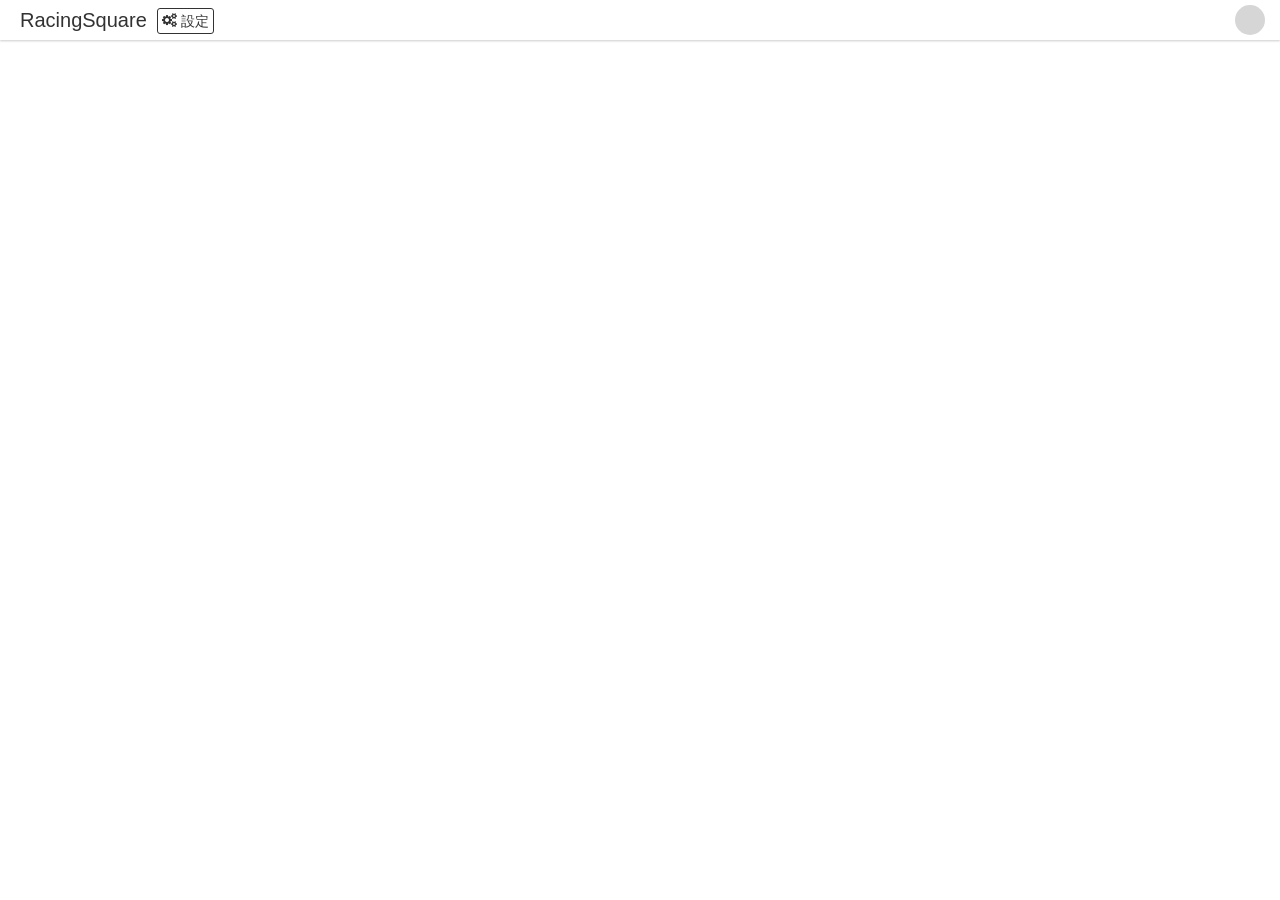
<file: index.html>
<!DOCTYPE html><!--[if lt IE 7] <html lang="en" class="no-js ie6 oldie">--><!--[if IE 7] <html lang="en" class="no-js ie7 oldie">--><!--[if IE 8] <html lang="en" class="no-js ie8 oldie">--><!--[if gt IE 8]><!--><html class="no-js" lang="zh_tw" ng-app="myApp"><!--<![endif]--><head><meta charset="utf-8" /><meta content="IE=edge,chrome=1" http-equiv="X-UA-Compatible" /><title>RacingSquare</title><meta content="" name="description" /><meta content="" name="author" /><meta content="width=device-width,initial-scale=1.0" name="viewport" /><link href="stylesheets/style.css" rel="stylesheet" /><link href="icomoon/style.css" rel="stylesheet" /><link href="/favicon.ico" rel="shortcut icon" /><script src="javascripts/modernizr-2.0.6.min.js"></script><!--IE Fix for HTML5 Tags--><!--[if lt IE 9]><script src="http://html5shiv.googlecode.com/svn/trunk/html5.js"></script><![endif]--></head><body><div id="header" ng-controller="HeaderCtrl"><div class="container"><a class="title" href="#/">RacingSquare</a><nav><ul><li><a class="btn" href="#/config"><span><i class="icon-cogs2"></i></span><span>設定</span></a></li><li></li></ul></nav><div id="avatar"></div></div></div><ui-view></ui-view><script src="javascripts/jquery-1.10.2.min.js"></script><script src="https://apis.google.com/js/plusone.js"></script><script src="https://cdn.firebase.com/js/client/1.0.2/firebase.js"></script><script src="https://cdn.firebase.com/js/simple-login/1.2.1/firebase-simple-login.js"></script><script src="javascripts/vendor/angular.js"></script><script src="javascripts/vendor/angular-ui-router.js"></script><script src="javascripts/vendor/angular-animate.js"></script><script src="javascripts/vendor/angular-cookies.js"></script><script src="javascripts/vendor/angular-resource.js"></script><script src="javascripts/vendor/angular-route.js"></script><script src="javascripts/vendor/angular-sanitize.js"></script><script src="javascripts/vendor/angular-scenario.js"></script><script src="javascripts/vendor/angular-touch.js"></script><script src="javascripts/vendor/angulartics.min.js"></script><script src="javascripts/vendor/angulartics-google-analytics.min.js"></script><script src="http://www.youtube.com/player_api"></script><script src="javascripts/vendor/ng-infinite-scroll.min.js"></script><script src="javascripts/angular/app.js"></script><script src="javascripts/angular/main.js"></script><script src="javascripts/angular/header.js"></script><script src="javascripts/angular/auth.js"></script><script src="javascripts/angular/factory.js"></script><script src="javascripts/angular/directive.js"></script><script src="javascripts/angular/config.js"></script><div id="fb-root"></div><script type="text/javascript">(function() {
  var po = document.createElement('script'); po.type = 'text/javascript'; po.async = true;
  po.src = 'https://apis.google.com/js/plusone.js?onload=onLoadCallback';
  var s = document.getElementsByTagName('script')[0]; s.parentNode.insertBefore(po, s);

  var tag = document.createElement('script');
  tag.src = "https://www.youtube.com/player_api";
  var firstScriptTag = document.getElementsByTagName('script')[0];
  firstScriptTag.parentNode.insertBefore(tag, firstScriptTag);
})();</script><script type="text/javascript">(function(i,s,o,g,r,a,m){i['GoogleAnalyticsObject']=r;i[r]=i[r]||function(){
(i[r].q=i[r].q||[]).push(arguments)},i[r].l=1*new Date();a=s.createElement(o),
m=s.getElementsByTagName(o)[0];a.async=1;a.src=g;m.parentNode.insertBefore(a,m)
})(window,document,'script','//www.google-analytics.com/analytics.js','ga');
ga('create', 'UA-38796799-1', 'racing-square.com');</script></body></html>
</file>
<file: icomoon/style.css>
@font-face {
	font-family: 'icomoon';
	src:url('fonts/icomoon.eot');
	src:url('fonts/icomoon.eot?#iefix') format('embedded-opentype'),
		url('fonts/icomoon.woff') format('woff'),
		url('fonts/icomoon.ttf') format('truetype'),
		url('fonts/icomoon.svg#icomoon') format('svg');
	font-weight: normal;
	font-style: normal;
}

[class^="icon-"], [class*=" icon-"] {
	font-family: 'icomoon';
	speak: none;
	font-style: normal;
	font-weight: normal;
	font-variant: normal;
	text-transform: none;
	line-height: 1;

	/* Better Font Rendering =========== */
	-webkit-font-smoothing: antialiased;
	-moz-osx-font-smoothing: grayscale;
}

.icon-home:before {
	content: "\e600";
}
.icon-home2:before {
	content: "\e601";
}
.icon-home3:before {
	content: "\e602";
}
.icon-office:before {
	content: "\e603";
}
.icon-newspaper:before {
	content: "\e604";
}
.icon-pencil:before {
	content: "\e605";
}
.icon-pencil2:before {
	content: "\e606";
}
.icon-quill:before {
	content: "\e607";
}
.icon-pen:before {
	content: "\e608";
}
.icon-blog:before {
	content: "\e609";
}
.icon-droplet:before {
	content: "\e60a";
}
.icon-paint-format:before {
	content: "\e60b";
}
.icon-image:before {
	content: "\e60c";
}
.icon-image2:before {
	content: "\e60d";
}
.icon-images:before {
	content: "\e60e";
}
.icon-camera:before {
	content: "\e60f";
}
.icon-music:before {
	content: "\e610";
}
.icon-headphones:before {
	content: "\e611";
}
.icon-play:before {
	content: "\e612";
}
.icon-film:before {
	content: "\e613";
}
.icon-camera2:before {
	content: "\e614";
}
.icon-dice:before {
	content: "\e615";
}
.icon-pacman:before {
	content: "\e616";
}
.icon-spades:before {
	content: "\e617";
}
.icon-clubs:before {
	content: "\e618";
}
.icon-diamonds:before {
	content: "\e619";
}
.icon-pawn:before {
	content: "\e61a";
}
.icon-bullhorn:before {
	content: "\e61b";
}
.icon-connection:before {
	content: "\e61c";
}
.icon-podcast:before {
	content: "\e61d";
}
.icon-feed:before {
	content: "\e61e";
}
.icon-book:before {
	content: "\e61f";
}
.icon-books:before {
	content: "\e620";
}
.icon-library:before {
	content: "\e621";
}
.icon-file:before {
	content: "\e622";
}
.icon-profile:before {
	content: "\e623";
}
.icon-file2:before {
	content: "\e624";
}
.icon-file3:before {
	content: "\e625";
}
.icon-file4:before {
	content: "\e626";
}
.icon-copy:before {
	content: "\e627";
}
.icon-copy2:before {
	content: "\e628";
}
.icon-copy3:before {
	content: "\e629";
}
.icon-paste:before {
	content: "\e62a";
}
.icon-paste2:before {
	content: "\e62b";
}
.icon-paste3:before {
	content: "\e62c";
}
.icon-stack:before {
	content: "\e62d";
}
.icon-folder:before {
	content: "\e62e";
}
.icon-folder-open:before {
	content: "\e62f";
}
.icon-tag:before {
	content: "\e630";
}
.icon-tags:before {
	content: "\e631";
}
.icon-barcode:before {
	content: "\e632";
}
.icon-qrcode:before {
	content: "\e633";
}
.icon-ticket:before {
	content: "\e634";
}
.icon-cart:before {
	content: "\e635";
}
.icon-cart2:before {
	content: "\e636";
}
.icon-cart3:before {
	content: "\e637";
}
.icon-coin:before {
	content: "\e638";
}
.icon-credit:before {
	content: "\e639";
}
.icon-calculate:before {
	content: "\e63a";
}
.icon-support:before {
	content: "\e63b";
}
.icon-phone:before {
	content: "\e63c";
}
.icon-phone-hang-up:before {
	content: "\e63d";
}
.icon-address-book:before {
	content: "\e63e";
}
.icon-notebook:before {
	content: "\e63f";
}
.icon-envelope:before {
	content: "\e640";
}
.icon-pushpin:before {
	content: "\e641";
}
.icon-location:before {
	content: "\e642";
}
.icon-location2:before {
	content: "\e643";
}
.icon-compass:before {
	content: "\e644";
}
.icon-map:before {
	content: "\e645";
}
.icon-map2:before {
	content: "\e646";
}
.icon-history:before {
	content: "\e647";
}
.icon-clock:before {
	content: "\e648";
}
.icon-clock2:before {
	content: "\e649";
}
.icon-alarm:before {
	content: "\e64a";
}
.icon-alarm2:before {
	content: "\e64b";
}
.icon-bell:before {
	content: "\e64c";
}
.icon-stopwatch:before {
	content: "\e64d";
}
.icon-calendar:before {
	content: "\e64e";
}
.icon-calendar2:before {
	content: "\e64f";
}
.icon-print:before {
	content: "\e650";
}
.icon-keyboard:before {
	content: "\e651";
}
.icon-screen:before {
	content: "\e652";
}
.icon-laptop:before {
	content: "\e653";
}
.icon-mobile:before {
	content: "\e654";
}
.icon-mobile2:before {
	content: "\e655";
}
.icon-tablet:before {
	content: "\e656";
}
.icon-tv:before {
	content: "\e657";
}
.icon-cabinet:before {
	content: "\e658";
}
.icon-drawer:before {
	content: "\e659";
}
.icon-drawer2:before {
	content: "\e65a";
}
.icon-drawer3:before {
	content: "\e65b";
}
.icon-box-add:before {
	content: "\e65c";
}
.icon-box-remove:before {
	content: "\e65d";
}
.icon-download:before {
	content: "\e65e";
}
.icon-upload:before {
	content: "\e65f";
}
.icon-disk:before {
	content: "\e660";
}
.icon-storage:before {
	content: "\e661";
}
.icon-undo:before {
	content: "\e662";
}
.icon-redo:before {
	content: "\e663";
}
.icon-flip:before {
	content: "\e664";
}
.icon-flip2:before {
	content: "\e665";
}
.icon-undo2:before {
	content: "\e666";
}
.icon-redo2:before {
	content: "\e667";
}
.icon-forward:before {
	content: "\e668";
}
.icon-reply:before {
	content: "\e669";
}
.icon-bubble:before {
	content: "\e66a";
}
.icon-bubbles:before {
	content: "\e66b";
}
.icon-bubbles2:before {
	content: "\e66c";
}
.icon-bubble2:before {
	content: "\e66d";
}
.icon-bubbles3:before {
	content: "\e66e";
}
.icon-bubbles4:before {
	content: "\e66f";
}
.icon-user:before {
	content: "\e670";
}
.icon-users:before {
	content: "\e671";
}
.icon-user2:before {
	content: "\e672";
}
.icon-users2:before {
	content: "\e673";
}
.icon-user3:before {
	content: "\e674";
}
.icon-user4:before {
	content: "\e675";
}
.icon-quotes-left:before {
	content: "\e676";
}
.icon-busy:before {
	content: "\e677";
}
.icon-spinner:before {
	content: "\e678";
}
.icon-spinner2:before {
	content: "\e679";
}
.icon-spinner3:before {
	content: "\e67a";
}
.icon-spinner4:before {
	content: "\e67b";
}
.icon-spinner5:before {
	content: "\e67c";
}
.icon-spinner6:before {
	content: "\e67d";
}
.icon-binoculars:before {
	content: "\e67e";
}
.icon-search:before {
	content: "\e67f";
}
.icon-zoom-in:before {
	content: "\e680";
}
.icon-zoom-out:before {
	content: "\e681";
}
.icon-expand:before {
	content: "\e682";
}
.icon-contract:before {
	content: "\e683";
}
.icon-expand2:before {
	content: "\e684";
}
.icon-contract2:before {
	content: "\e685";
}
.icon-key:before {
	content: "\e686";
}
.icon-key2:before {
	content: "\e687";
}
.icon-lock:before {
	content: "\e688";
}
.icon-lock2:before {
	content: "\e689";
}
.icon-unlocked:before {
	content: "\e68a";
}
.icon-wrench:before {
	content: "\e68b";
}
.icon-settings:before {
	content: "\e68c";
}
.icon-equalizer:before {
	content: "\e68d";
}
.icon-cog:before {
	content: "\e68e";
}
.icon-cogs:before {
	content: "\e68f";
}
.icon-cog2:before {
	content: "\e690";
}
.icon-hammer:before {
	content: "\e691";
}
.icon-wand:before {
	content: "\e692";
}
.icon-aid:before {
	content: "\e693";
}
.icon-bug:before {
	content: "\e694";
}
.icon-pie:before {
	content: "\e695";
}
.icon-stats:before {
	content: "\e696";
}
.icon-bars:before {
	content: "\e697";
}
.icon-bars2:before {
	content: "\e698";
}
.icon-gift:before {
	content: "\e699";
}
.icon-trophy:before {
	content: "\e69a";
}
.icon-glass:before {
	content: "\e69b";
}
.icon-mug:before {
	content: "\e69c";
}
.icon-food:before {
	content: "\e69d";
}
.icon-leaf:before {
	content: "\e69e";
}
.icon-rocket:before {
	content: "\e69f";
}
.icon-meter:before {
	content: "\e6a0";
}
.icon-meter2:before {
	content: "\e6a1";
}
.icon-dashboard:before {
	content: "\e6a2";
}
.icon-hammer2:before {
	content: "\e6a3";
}
.icon-fire:before {
	content: "\e6a4";
}
.icon-lab:before {
	content: "\e6a5";
}
.icon-magnet:before {
	content: "\e6a6";
}
.icon-remove:before {
	content: "\e6a7";
}
.icon-remove2:before {
	content: "\e6a8";
}
.icon-briefcase:before {
	content: "\e6a9";
}
.icon-airplane:before {
	content: "\e6aa";
}
.icon-truck:before {
	content: "\e6ab";
}
.icon-road:before {
	content: "\e6ac";
}
.icon-accessibility:before {
	content: "\e6ad";
}
.icon-target:before {
	content: "\e6ae";
}
.icon-shield:before {
	content: "\e6af";
}
.icon-lightning:before {
	content: "\e6b0";
}
.icon-switch:before {
	content: "\e6b1";
}
.icon-power-cord:before {
	content: "\e6b2";
}
.icon-signup:before {
	content: "\e6b3";
}
.icon-list:before {
	content: "\e6b4";
}
.icon-list2:before {
	content: "\e6b5";
}
.icon-numbered-list:before {
	content: "\e6b6";
}
.icon-menu:before {
	content: "\e6b7";
}
.icon-menu2:before {
	content: "\e6b8";
}
.icon-tree:before {
	content: "\e6b9";
}
.icon-cloud:before {
	content: "\e6ba";
}
.icon-cloud-download:before {
	content: "\e6bb";
}
.icon-cloud-upload:before {
	content: "\e6bc";
}
.icon-download2:before {
	content: "\e6bd";
}
.icon-upload2:before {
	content: "\e6be";
}
.icon-download3:before {
	content: "\e6bf";
}
.icon-upload3:before {
	content: "\e6c0";
}
.icon-globe:before {
	content: "\e6c1";
}
.icon-earth:before {
	content: "\e6c2";
}
.icon-link:before {
	content: "\e6c3";
}
.icon-flag:before {
	content: "\e6c4";
}
.icon-attachment:before {
	content: "\e6c5";
}
.icon-eye:before {
	content: "\e6c6";
}
.icon-eye-blocked:before {
	content: "\e6c7";
}
.icon-eye2:before {
	content: "\e6c8";
}
.icon-bookmark:before {
	content: "\e6c9";
}
.icon-bookmarks:before {
	content: "\e6ca";
}
.icon-brightness-medium:before {
	content: "\e6cb";
}
.icon-brightness-contrast:before {
	content: "\e6cc";
}
.icon-contrast:before {
	content: "\e6cd";
}
.icon-star:before {
	content: "\e6ce";
}
.icon-star2:before {
	content: "\e6cf";
}
.icon-star3:before {
	content: "\e6d0";
}
.icon-heart:before {
	content: "\e6d1";
}
.icon-heart2:before {
	content: "\e6d2";
}
.icon-heart-broken:before {
	content: "\e6d3";
}
.icon-thumbs-up:before {
	content: "\e6d4";
}
.icon-thumbs-up2:before {
	content: "\e6d5";
}
.icon-happy:before {
	content: "\e6d6";
}
.icon-happy2:before {
	content: "\e6d7";
}
.icon-smiley:before {
	content: "\e6d8";
}
.icon-smiley2:before {
	content: "\e6d9";
}
.icon-tongue:before {
	content: "\e6da";
}
.icon-tongue2:before {
	content: "\e6db";
}
.icon-sad:before {
	content: "\e6dc";
}
.icon-sad2:before {
	content: "\e6dd";
}
.icon-wink:before {
	content: "\e6de";
}
.icon-wink2:before {
	content: "\e6df";
}
.icon-grin:before {
	content: "\e6e0";
}
.icon-grin2:before {
	content: "\e6e1";
}
.icon-cool:before {
	content: "\e6e2";
}
.icon-cool2:before {
	content: "\e6e3";
}
.icon-angry:before {
	content: "\e6e4";
}
.icon-angry2:before {
	content: "\e6e5";
}
.icon-evil:before {
	content: "\e6e6";
}
.icon-evil2:before {
	content: "\e6e7";
}
.icon-shocked:before {
	content: "\e6e8";
}
.icon-shocked2:before {
	content: "\e6e9";
}
.icon-confused:before {
	content: "\e6ea";
}
.icon-confused2:before {
	content: "\e6eb";
}
.icon-neutral:before {
	content: "\e6ec";
}
.icon-neutral2:before {
	content: "\e6ed";
}
.icon-wondering:before {
	content: "\e6ee";
}
.icon-wondering2:before {
	content: "\e6ef";
}
.icon-point-up:before {
	content: "\e6f0";
}
.icon-point-right:before {
	content: "\e6f1";
}
.icon-point-down:before {
	content: "\e6f2";
}
.icon-point-left:before {
	content: "\e6f3";
}
.icon-warning:before {
	content: "\e6f4";
}
.icon-notification:before {
	content: "\e6f5";
}
.icon-question:before {
	content: "\e6f6";
}
.icon-info:before {
	content: "\e6f7";
}
.icon-info2:before {
	content: "\e6f8";
}
.icon-blocked:before {
	content: "\e6f9";
}
.icon-cancel-circle:before {
	content: "\e6fa";
}
.icon-checkmark-circle:before {
	content: "\e6fb";
}
.icon-spam:before {
	content: "\e6fc";
}
.icon-close:before {
	content: "\e6fd";
}
.icon-checkmark:before {
	content: "\e6fe";
}
.icon-checkmark2:before {
	content: "\e6ff";
}
.icon-spell-check:before {
	content: "\e700";
}
.icon-minus:before {
	content: "\e701";
}
.icon-plus:before {
	content: "\e702";
}
.icon-enter:before {
	content: "\e703";
}
.icon-exit:before {
	content: "\e704";
}
.icon-play2:before {
	content: "\e705";
}
.icon-pause:before {
	content: "\e706";
}
.icon-stop:before {
	content: "\e707";
}
.icon-backward:before {
	content: "\e708";
}
.icon-forward2:before {
	content: "\e709";
}
.icon-play3:before {
	content: "\e70a";
}
.icon-pause2:before {
	content: "\e70b";
}
.icon-stop2:before {
	content: "\e70c";
}
.icon-backward2:before {
	content: "\e70d";
}
.icon-forward3:before {
	content: "\e70e";
}
.icon-first:before {
	content: "\e70f";
}
.icon-last:before {
	content: "\e710";
}
.icon-previous:before {
	content: "\e711";
}
.icon-next:before {
	content: "\e712";
}
.icon-eject:before {
	content: "\e713";
}
.icon-volume-high:before {
	content: "\e714";
}
.icon-volume-medium:before {
	content: "\e715";
}
.icon-volume-low:before {
	content: "\e716";
}
.icon-volume-mute:before {
	content: "\e717";
}
.icon-volume-mute2:before {
	content: "\e718";
}
.icon-volume-increase:before {
	content: "\e719";
}
.icon-volume-decrease:before {
	content: "\e71a";
}
.icon-loop:before {
	content: "\e71b";
}
.icon-loop2:before {
	content: "\e71c";
}
.icon-loop3:before {
	content: "\e71d";
}
.icon-shuffle:before {
	content: "\e71e";
}
.icon-arrow-up-left:before {
	content: "\e71f";
}
.icon-arrow-up:before {
	content: "\e720";
}
.icon-arrow-up-right:before {
	content: "\e721";
}
.icon-arrow-right:before {
	content: "\e722";
}
.icon-arrow-down-right:before {
	content: "\e723";
}
.icon-arrow-down:before {
	content: "\e724";
}
.icon-arrow-down-left:before {
	content: "\e725";
}
.icon-arrow-left:before {
	content: "\e726";
}
.icon-arrow-up-left2:before {
	content: "\e727";
}
.icon-arrow-up2:before {
	content: "\e728";
}
.icon-arrow-up-right2:before {
	content: "\e729";
}
.icon-arrow-right2:before {
	content: "\e72a";
}
.icon-arrow-down-right2:before {
	content: "\e72b";
}
.icon-arrow-down2:before {
	content: "\e72c";
}
.icon-arrow-down-left2:before {
	content: "\e72d";
}
.icon-arrow-left2:before {
	content: "\e72e";
}
.icon-arrow-up-left3:before {
	content: "\e72f";
}
.icon-arrow-up3:before {
	content: "\e730";
}
.icon-arrow-up-right3:before {
	content: "\e731";
}
.icon-arrow-right3:before {
	content: "\e732";
}
.icon-arrow-down-right3:before {
	content: "\e733";
}
.icon-arrow-down3:before {
	content: "\e734";
}
.icon-arrow-down-left3:before {
	content: "\e735";
}
.icon-arrow-left3:before {
	content: "\e736";
}
.icon-tab:before {
	content: "\e737";
}
.icon-checkbox-checked:before {
	content: "\e738";
}
.icon-checkbox-unchecked:before {
	content: "\e739";
}
.icon-checkbox-partial:before {
	content: "\e73a";
}
.icon-radio-checked:before {
	content: "\e73b";
}
.icon-radio-unchecked:before {
	content: "\e73c";
}
.icon-crop:before {
	content: "\e73d";
}
.icon-scissors:before {
	content: "\e73e";
}
.icon-filter:before {
	content: "\e73f";
}
.icon-filter2:before {
	content: "\e740";
}
.icon-font:before {
	content: "\e741";
}
.icon-text-height:before {
	content: "\e742";
}
.icon-text-width:before {
	content: "\e743";
}
.icon-bold:before {
	content: "\e744";
}
.icon-underline:before {
	content: "\e745";
}
.icon-italic:before {
	content: "\e746";
}
.icon-strikethrough:before {
	content: "\e747";
}
.icon-omega:before {
	content: "\e748";
}
.icon-sigma:before {
	content: "\e749";
}
.icon-table:before {
	content: "\e74a";
}
.icon-table2:before {
	content: "\e74b";
}
.icon-insert-template:before {
	content: "\e74c";
}
.icon-pilcrow:before {
	content: "\e74d";
}
.icon-left-toright:before {
	content: "\e74e";
}
.icon-right-toleft:before {
	content: "\e74f";
}
.icon-paragraph-left:before {
	content: "\e750";
}
.icon-paragraph-center:before {
	content: "\e751";
}
.icon-paragraph-right:before {
	content: "\e752";
}
.icon-paragraph-justify:before {
	content: "\e753";
}
.icon-paragraph-left2:before {
	content: "\e754";
}
.icon-paragraph-center2:before {
	content: "\e755";
}
.icon-paragraph-right2:before {
	content: "\e756";
}
.icon-paragraph-justify2:before {
	content: "\e757";
}
.icon-indent-increase:before {
	content: "\e758";
}
.icon-indent-decrease:before {
	content: "\e759";
}
.icon-new-tab:before {
	content: "\e75a";
}
.icon-embed:before {
	content: "\e75b";
}
.icon-code:before {
	content: "\e75c";
}
.icon-console:before {
	content: "\e75d";
}
.icon-share:before {
	content: "\e75e";
}
.icon-mail:before {
	content: "\e75f";
}
.icon-mail2:before {
	content: "\e760";
}
.icon-mail3:before {
	content: "\e761";
}
.icon-mail4:before {
	content: "\e762";
}
.icon-google:before {
	content: "\e763";
}
.icon-google-plus:before {
	content: "\e764";
}
.icon-google-plus2:before {
	content: "\e765";
}
.icon-google-plus3:before {
	content: "\e766";
}
.icon-google-plus4:before {
	content: "\e767";
}
.icon-google-drive:before {
	content: "\e768";
}
.icon-facebook:before {
	content: "\e769";
}
.icon-facebook2:before {
	content: "\e76a";
}
.icon-facebook3:before {
	content: "\e76b";
}
.icon-instagram:before {
	content: "\e76c";
}
.icon-twitter:before {
	content: "\e76d";
}
.icon-twitter2:before {
	content: "\e76e";
}
.icon-twitter3:before {
	content: "\e76f";
}
.icon-feed2:before {
	content: "\e770";
}
.icon-feed3:before {
	content: "\e771";
}
.icon-feed4:before {
	content: "\e772";
}
.icon-youtube:before {
	content: "\e773";
}
.icon-youtube2:before {
	content: "\e774";
}
.icon-vimeo:before {
	content: "\e775";
}
.icon-vimeo2:before {
	content: "\e776";
}
.icon-vimeo3:before {
	content: "\e777";
}
.icon-lanyrd:before {
	content: "\e778";
}
.icon-flickr:before {
	content: "\e779";
}
.icon-flickr2:before {
	content: "\e77a";
}
.icon-flickr3:before {
	content: "\e77b";
}
.icon-flickr4:before {
	content: "\e77c";
}
.icon-picassa:before {
	content: "\e77d";
}
.icon-picassa2:before {
	content: "\e77e";
}
.icon-dribbble:before {
	content: "\e77f";
}
.icon-dribbble2:before {
	content: "\e780";
}
.icon-dribbble3:before {
	content: "\e781";
}
.icon-forrst:before {
	content: "\e782";
}
.icon-forrst2:before {
	content: "\e783";
}
.icon-deviantart:before {
	content: "\e784";
}
.icon-deviantart2:before {
	content: "\e785";
}
.icon-steam:before {
	content: "\e786";
}
.icon-steam2:before {
	content: "\e787";
}
.icon-github:before {
	content: "\e788";
}
.icon-github2:before {
	content: "\e789";
}
.icon-github3:before {
	content: "\e78a";
}
.icon-github4:before {
	content: "\e78b";
}
.icon-github5:before {
	content: "\e78c";
}
.icon-wordpress:before {
	content: "\e78d";
}
.icon-wordpress2:before {
	content: "\e78e";
}
.icon-joomla:before {
	content: "\e78f";
}
.icon-blogger:before {
	content: "\e790";
}
.icon-blogger2:before {
	content: "\e791";
}
.icon-tumblr:before {
	content: "\e792";
}
.icon-tumblr2:before {
	content: "\e793";
}
.icon-yahoo:before {
	content: "\e794";
}
.icon-tux:before {
	content: "\e795";
}
.icon-apple:before {
	content: "\e796";
}
.icon-finder:before {
	content: "\e797";
}
.icon-android:before {
	content: "\e798";
}
.icon-windows:before {
	content: "\e799";
}
.icon-windows8:before {
	content: "\e79a";
}
.icon-soundcloud:before {
	content: "\e79b";
}
.icon-soundcloud2:before {
	content: "\e79c";
}
.icon-skype:before {
	content: "\e79d";
}
.icon-reddit:before {
	content: "\e79e";
}
.icon-linkedin:before {
	content: "\e79f";
}
.icon-lastfm:before {
	content: "\e7a0";
}
.icon-lastfm2:before {
	content: "\e7a1";
}
.icon-delicious:before {
	content: "\e7a2";
}
.icon-stumbleupon:before {
	content: "\e7a3";
}
.icon-stumbleupon2:before {
	content: "\e7a4";
}
.icon-stackoverflow:before {
	content: "\e7a5";
}
.icon-pinterest:before {
	content: "\e7a6";
}
.icon-pinterest2:before {
	content: "\e7a7";
}
.icon-xing:before {
	content: "\e7a8";
}
.icon-xing2:before {
	content: "\e7a9";
}
.icon-flattr:before {
	content: "\e7aa";
}
.icon-foursquare:before {
	content: "\e7ab";
}
.icon-foursquare2:before {
	content: "\e7ac";
}
.icon-paypal:before {
	content: "\e7ad";
}
.icon-paypal2:before {
	content: "\e7ae";
}
.icon-paypal3:before {
	content: "\e7af";
}
.icon-yelp:before {
	content: "\e7b0";
}
.icon-libreoffice:before {
	content: "\e7b1";
}
.icon-file-pdf:before {
	content: "\e7b2";
}
.icon-file-openoffice:before {
	content: "\e7b3";
}
.icon-file-word:before {
	content: "\e7b4";
}
.icon-file-excel:before {
	content: "\e7b5";
}
.icon-file-zip:before {
	content: "\e7b6";
}
.icon-file-powerpoint:before {
	content: "\e7b7";
}
.icon-file-xml:before {
	content: "\e7b8";
}
.icon-file-css:before {
	content: "\e7b9";
}
.icon-html5:before {
	content: "\e7ba";
}
.icon-html52:before {
	content: "\e7bb";
}
.icon-css3:before {
	content: "\e7bc";
}
.icon-chrome:before {
	content: "\e7bd";
}
.icon-firefox:before {
	content: "\e7be";
}
.icon-IE:before {
	content: "\e7bf";
}
.icon-opera:before {
	content: "\e7c0";
}
.icon-safari:before {
	content: "\e7c1";
}
.icon-IcoMoon:before {
	content: "\e7c2";
}
.icon-glass2:before {
	content: "\e7c3";
}
.icon-music2:before {
	content: "\e7c4";
}
.icon-search2:before {
	content: "\e7c5";
}
.icon-envelope2:before {
	content: "\e7c6";
}
.icon-heart3:before {
	content: "\e7c7";
}
.icon-star4:before {
	content: "\e7c8";
}
.icon-star-empty:before {
	content: "\e7c9";
}
.icon-user5:before {
	content: "\e7ca";
}
.icon-film2:before {
	content: "\e7cb";
}
.icon-th-large:before {
	content: "\e7cc";
}
.icon-th:before {
	content: "\e7cd";
}
.icon-th-list:before {
	content: "\e7ce";
}
.icon-ok:before {
	content: "\e7cf";
}
.icon-remove3:before {
	content: "\e7d0";
}
.icon-zoom-in2:before {
	content: "\e7d1";
}
.icon-zoom-out2:before {
	content: "\e7d2";
}
.icon-off:before {
	content: "\e7d3";
}
.icon-signal:before {
	content: "\e7d4";
}
.icon-cog3:before {
	content: "\e7d5";
}
.icon-trash:before {
	content: "\e7d6";
}
.icon-home4:before {
	content: "\e7d7";
}
.icon-file5:before {
	content: "\e7d8";
}
.icon-time:before {
	content: "\e7d9";
}
.icon-road2:before {
	content: "\e7da";
}
.icon-download-alt:before {
	content: "\e7db";
}
.icon-download4:before {
	content: "\e7dc";
}
.icon-upload4:before {
	content: "\e7dd";
}
.icon-inbox:before {
	content: "\e7de";
}
.icon-play-circle:before {
	content: "\e7df";
}
.icon-repeat:before {
	content: "\e7e0";
}
.icon-refresh:before {
	content: "\e7e1";
}
.icon-list-alt:before {
	content: "\e7e2";
}
.icon-lock3:before {
	content: "\e7e3";
}
.icon-flag2:before {
	content: "\e7e4";
}
.icon-headphones2:before {
	content: "\e7e5";
}
.icon-volume-off:before {
	content: "\e7e6";
}
.icon-volume-down:before {
	content: "\e7e7";
}
.icon-volume-up:before {
	content: "\e7e8";
}
.icon-qrcode2:before {
	content: "\e7e9";
}
.icon-barcode2:before {
	content: "\e7ea";
}
.icon-tag2:before {
	content: "\e7eb";
}
.icon-tags2:before {
	content: "\e7ec";
}
.icon-book2:before {
	content: "\e7ed";
}
.icon-bookmark2:before {
	content: "\e7ee";
}
.icon-print2:before {
	content: "\e7ef";
}
.icon-camera3:before {
	content: "\e7f0";
}
.icon-font2:before {
	content: "\e7f1";
}
.icon-bold2:before {
	content: "\e7f2";
}
.icon-italic2:before {
	content: "\e7f3";
}
.icon-text-height2:before {
	content: "\e7f4";
}
.icon-text-width2:before {
	content: "\e7f5";
}
.icon-align-left:before {
	content: "\e7f6";
}
.icon-align-center:before {
	content: "\e7f7";
}
.icon-align-right:before {
	content: "\e7f8";
}
.icon-align-justify:before {
	content: "\e7f9";
}
.icon-list3:before {
	content: "\e7fa";
}
.icon-indent-left:before {
	content: "\e7fb";
}
.icon-indent-right:before {
	content: "\e7fc";
}
.icon-facetime-video:before {
	content: "\e7fd";
}
.icon-picture:before {
	content: "\e7fe";
}
.icon-pencil3:before {
	content: "\e7ff";
}
.icon-map-marker:before {
	content: "\e800";
}
.icon-adjust:before {
	content: "\e801";
}
.icon-tint:before {
	content: "\e802";
}
.icon-edit:before {
	content: "\e803";
}
.icon-share2:before {
	content: "\e804";
}
.icon-check:before {
	content: "\e805";
}
.icon-move:before {
	content: "\e806";
}
.icon-step-backward:before {
	content: "\e807";
}
.icon-fast-backward:before {
	content: "\e808";
}
.icon-backward3:before {
	content: "\e809";
}
.icon-play4:before {
	content: "\e80a";
}
.icon-pause3:before {
	content: "\e80b";
}
.icon-stop3:before {
	content: "\e80c";
}
.icon-forward4:before {
	content: "\e80d";
}
.icon-fast-forward:before {
	content: "\e80e";
}
.icon-step-forward:before {
	content: "\e80f";
}
.icon-eject2:before {
	content: "\e810";
}
.icon-chevron-left:before {
	content: "\e811";
}
.icon-chevron-right:before {
	content: "\e812";
}
.icon-plus-sign:before {
	content: "\e813";
}
.icon-minus-sign:before {
	content: "\e814";
}
.icon-remove-sign:before {
	content: "\e815";
}
.icon-ok-sign:before {
	content: "\e816";
}
.icon-question-sign:before {
	content: "\e817";
}
.icon-info-sign:before {
	content: "\e818";
}
.icon-screenshot:before {
	content: "\e819";
}
.icon-remove-circle:before {
	content: "\e81a";
}
.icon-ok-circle:before {
	content: "\e81b";
}
.icon-ban-circle:before {
	content: "\e81c";
}
.icon-arrow-left4:before {
	content: "\e81d";
}
.icon-arrow-right4:before {
	content: "\e81e";
}
.icon-arrow-up4:before {
	content: "\e81f";
}
.icon-arrow-down4:before {
	content: "\e820";
}
.icon-share-alt:before {
	content: "\e821";
}
.icon-resize-full:before {
	content: "\e822";
}
.icon-resize-small:before {
	content: "\e823";
}
.icon-plus2:before {
	content: "\e824";
}
.icon-minus2:before {
	content: "\e825";
}
.icon-asterisk:before {
	content: "\e826";
}
.icon-exclamation-sign:before {
	content: "\e827";
}
.icon-gift2:before {
	content: "\e828";
}
.icon-leaf2:before {
	content: "\e829";
}
.icon-fire2:before {
	content: "\e82a";
}
.icon-eye-open:before {
	content: "\e82b";
}
.icon-eye-close:before {
	content: "\e82c";
}
.icon-warning-sign:before {
	content: "\e82d";
}
.icon-plane:before {
	content: "\e82e";
}
.icon-calendar3:before {
	content: "\e82f";
}
.icon-random:before {
	content: "\e830";
}
.icon-comment:before {
	content: "\e831";
}
.icon-magnet2:before {
	content: "\e832";
}
.icon-chevron-up:before {
	content: "\e833";
}
.icon-chevron-down:before {
	content: "\e834";
}
.icon-retweet:before {
	content: "\e835";
}
.icon-shopping-cart:before {
	content: "\e836";
}
.icon-folder-close:before {
	content: "\e837";
}
.icon-folder-open2:before {
	content: "\e838";
}
.icon-resize-vertical:before {
	content: "\e839";
}
.icon-resize-horizontal:before {
	content: "\e83a";
}
.icon-bar-chart:before {
	content: "\e83b";
}
.icon-twitter-sign:before {
	content: "\e83c";
}
.icon-facebook-sign:before {
	content: "\e83d";
}
.icon-camera-retro:before {
	content: "\e83e";
}
.icon-key3:before {
	content: "\e83f";
}
.icon-cogs2:before {
	content: "\e840";
}
.icon-comments:before {
	content: "\e841";
}
.icon-thumbs-up3:before {
	content: "\e842";
}
.icon-thumbs-down:before {
	content: "\e843";
}
.icon-star-half:before {
	content: "\e844";
}
.icon-heart-empty:before {
	content: "\e845";
}
.icon-signout:before {
	content: "\e846";
}
.icon-linkedin-sign:before {
	content: "\e847";
}
.icon-pushpin2:before {
	content: "\e848";
}
.icon-external-link:before {
	content: "\e849";
}
.icon-signin:before {
	content: "\e84a";
}
.icon-trophy2:before {
	content: "\e84b";
}
.icon-github-sign:before {
	content: "\e84c";
}
.icon-upload-alt:before {
	content: "\e84d";
}
.icon-lemon:before {
	content: "\e84e";
}
.icon-phone2:before {
	content: "\e84f";
}
.icon-check-empty:before {
	content: "\e850";
}
.icon-bookmark-empty:before {
	content: "\e851";
}
.icon-phone-sign:before {
	content: "\e852";
}
.icon-twitter4:before {
	content: "\e853";
}
.icon-facebook4:before {
	content: "\e854";
}
.icon-github6:before {
	content: "\e855";
}
.icon-unlock:before {
	content: "\e856";
}
.icon-credit2:before {
	content: "\e857";
}
.icon-rss:before {
	content: "\e858";
}
.icon-hdd:before {
	content: "\e859";
}
.icon-bullhorn2:before {
	content: "\e85a";
}
.icon-bell2:before {
	content: "\e85b";
}
.icon-certificate:before {
	content: "\e85c";
}
.icon-hand-right:before {
	content: "\e85d";
}
.icon-hand-left:before {
	content: "\e85e";
}
.icon-hand-up:before {
	content: "\e85f";
}
.icon-hand-down:before {
	content: "\e860";
}
.icon-circle-arrow-left:before {
	content: "\e861";
}
.icon-circle-arrow-right:before {
	content: "\e862";
}
.icon-circle-arrow-up:before {
	content: "\e863";
}
.icon-circle-arrow-down:before {
	content: "\e864";
}
.icon-globe2:before {
	content: "\e865";
}
.icon-wrench2:before {
	content: "\e866";
}
.icon-tasks:before {
	content: "\e867";
}
.icon-filter3:before {
	content: "\e868";
}
.icon-briefcase2:before {
	content: "\e869";
}
.icon-fullscreen:before {
	content: "\e86a";
}
.icon-group:before {
	content: "\e86b";
}
.icon-link2:before {
	content: "\e86c";
}
.icon-cloud2:before {
	content: "\e86d";
}
.icon-beaker:before {
	content: "\e86e";
}
.icon-cut:before {
	content: "\e86f";
}
.icon-copy4:before {
	content: "\e870";
}
.icon-paper-clip:before {
	content: "\e871";
}
.icon-save:before {
	content: "\e872";
}
.icon-sign-blank:before {
	content: "\e873";
}
.icon-reorder:before {
	content: "\e874";
}
.icon-list-ul:before {
	content: "\e875";
}
.icon-list-ol:before {
	content: "\e876";
}
.icon-strikethrough2:before {
	content: "\e877";
}
.icon-underline2:before {
	content: "\e878";
}
.icon-table3:before {
	content: "\e879";
}
.icon-magic:before {
	content: "\e87a";
}
.icon-truck2:before {
	content: "\e87b";
}
.icon-pinterest3:before {
	content: "\e87c";
}
.icon-pinterest-sign:before {
	content: "\e87d";
}
.icon-google-plus-sign:before {
	content: "\e87e";
}
.icon-google-plus5:before {
	content: "\e87f";
}
.icon-money:before {
	content: "\e880";
}
.icon-caret-down:before {
	content: "\e881";
}
.icon-caret-up:before {
	content: "\e882";
}
.icon-caret-left:before {
	content: "\e883";
}
.icon-caret-right:before {
	content: "\e884";
}
.icon-columns:before {
	content: "\e885";
}
.icon-sort:before {
	content: "\e886";
}
.icon-sort-down:before {
	content: "\e887";
}
.icon-sort-up:before {
	content: "\e888";
}
.icon-envelope-alt:before {
	content: "\e889";
}
.icon-linkedin2:before {
	content: "\e88a";
}
.icon-undo3:before {
	content: "\e88b";
}
.icon-legal:before {
	content: "\e88c";
}
.icon-dashboard2:before {
	content: "\e88d";
}
.icon-comment-alt:before {
	content: "\e88e";
}
.icon-comments-alt:before {
	content: "\e88f";
}
.icon-bolt:before {
	content: "\e890";
}
.icon-sitemap:before {
	content: "\e891";
}
.icon-umbrella:before {
	content: "\e892";
}
.icon-paste4:before {
	content: "\e893";
}
.icon-lightbulb:before {
	content: "\e894";
}
.icon-exchange:before {
	content: "\e895";
}
.icon-cloud-download2:before {
	content: "\e896";
}
.icon-cloud-upload2:before {
	content: "\e897";
}
.icon-user-md:before {
	content: "\e898";
}
.icon-stethoscope:before {
	content: "\e899";
}
.icon-suitcase:before {
	content: "\e89a";
}
.icon-bell-alt:before {
	content: "\e89b";
}
.icon-coffee:before {
	content: "\e89c";
}
.icon-food2:before {
	content: "\e89d";
}
.icon-file-alt:before {
	content: "\e89e";
}
.icon-building:before {
	content: "\e89f";
}
.icon-hospital:before {
	content: "\e8a0";
}
.icon-ambulance:before {
	content: "\e8a1";
}
.icon-medkit:before {
	content: "\e8a2";
}
.icon-fighter-jet:before {
	content: "\e8a3";
}
.icon-beer:before {
	content: "\e8a4";
}
.icon-h-sign:before {
	content: "\e8a5";
}
.icon-plus-sign2:before {
	content: "\e8a6";
}
.icon-double-angle-left:before {
	content: "\e8a7";
}
.icon-double-angle-right:before {
	content: "\e8a8";
}
.icon-double-angle-up:before {
	content: "\e8a9";
}
.icon-double-angle-down:before {
	content: "\e8aa";
}
.icon-angle-left:before {
	content: "\e8ab";
}
.icon-angle-right:before {
	content: "\e8ac";
}
.icon-angle-up:before {
	content: "\e8ad";
}
.icon-angle-down:before {
	content: "\e8ae";
}
.icon-desktop:before {
	content: "\e8af";
}
.icon-laptop2:before {
	content: "\e8b0";
}
.icon-tablet2:before {
	content: "\e8b1";
}
.icon-mobile3:before {
	content: "\e8b2";
}
.icon-circle-blank:before {
	content: "\e8b3";
}
.icon-quote-left:before {
	content: "\e8b4";
}
.icon-quote-right:before {
	content: "\e8b5";
}
.icon-spinner7:before {
	content: "\e8b6";
}
.icon-circle:before {
	content: "\e8b7";
}
.icon-reply2:before {
	content: "\e8b8";
}
.icon-github-alt:before {
	content: "\e8b9";
}
.icon-folder-close-alt:before {
	content: "\e8ba";
}
.icon-folder-open-alt:before {
	content: "\e8bb";
}
.icon-expand-alt:before {
	content: "\e8bc";
}
.icon-collapse-alt:before {
	content: "\e8bd";
}
.icon-smile:before {
	content: "\e8be";
}
.icon-frown:before {
	content: "\e8bf";
}
.icon-meh:before {
	content: "\e8c0";
}
.icon-gamepad:before {
	content: "\e8c1";
}
.icon-keyboard2:before {
	content: "\e8c2";
}
.icon-flag-alt:before {
	content: "\e8c3";
}
.icon-flag-checkered:before {
	content: "\e8c4";
}
.icon-terminal:before {
	content: "\e8c5";
}
.icon-code2:before {
	content: "\e8c6";
}
.icon-reply-all:before {
	content: "\e8c7";
}
.icon-star-half-full:before {
	content: "\e8c8";
}
.icon-location-arrow:before {
	content: "\e8c9";
}
.icon-crop2:before {
	content: "\e8ca";
}
.icon-code-fork:before {
	content: "\e8cb";
}
.icon-unlink:before {
	content: "\e8cc";
}
.icon-question2:before {
	content: "\e8cd";
}
.icon-info3:before {
	content: "\e8ce";
}
.icon-exclamation:before {
	content: "\e8cf";
}
.icon-superscript:before {
	content: "\e8d0";
}
.icon-subscript:before {
	content: "\e8d1";
}
.icon-eraser:before {
	content: "\e8d2";
}
.icon-puzzle:before {
	content: "\e8d3";
}
.icon-microphone:before {
	content: "\e8d4";
}
.icon-microphone-off:before {
	content: "\e8d5";
}
.icon-shield2:before {
	content: "\e8d6";
}
.icon-calendar-empty:before {
	content: "\e8d7";
}
.icon-fire-extinguisher:before {
	content: "\e8d8";
}
.icon-rocket2:before {
	content: "\e8d9";
}
.icon-maxcdn:before {
	content: "\e8da";
}
.icon-chevron-sign-left:before {
	content: "\e8db";
}
.icon-chevron-sign-right:before {
	content: "\e8dc";
}
.icon-chevron-sign-up:before {
	content: "\e8dd";
}
.icon-chevron-sign-down:before {
	content: "\e8de";
}
.icon-html53:before {
	content: "\e8df";
}
.icon-css32:before {
	content: "\e8e0";
}
.icon-anchor:before {
	content: "\e8e1";
}
.icon-unlock-alt:before {
	content: "\e8e2";
}
.icon-bullseye:before {
	content: "\e8e3";
}
.icon-ellipsis-horizontal:before {
	content: "\e8e4";
}
.icon-ellipsis-vertical:before {
	content: "\e8e5";
}
.icon-rss-sign:before {
	content: "\e8e6";
}
.icon-play-sign:before {
	content: "\e8e7";
}
.icon-ticket2:before {
	content: "\e8e8";
}
.icon-minus-sign-alt:before {
	content: "\e8e9";
}
.icon-check-minus:before {
	content: "\e8ea";
}
.icon-level-up:before {
	content: "\e8eb";
}
.icon-level-down:before {
	content: "\e8ec";
}
.icon-check-sign:before {
	content: "\e8ed";
}
.icon-edit-sign:before {
	content: "\e8ee";
}
.icon-external-link-sign:before {
	content: "\e8ef";
}
.icon-share-sign:before {
	content: "\e8f0";
}
.icon-compass2:before {
	content: "\e8f1";
}
.icon-collapse:before {
	content: "\e8f2";
}
.icon-collapse-top:before {
	content: "\e8f3";
}
.icon-expand3:before {
	content: "\e8f4";
}
.icon-euro:before {
	content: "\e8f5";
}
.icon-gbp:before {
	content: "\e8f6";
}
.icon-dollar:before {
	content: "\e8f7";
}
.icon-rupee:before {
	content: "\e8f8";
}
.icon-yen:before {
	content: "\e8f9";
}
.icon-renminbi:before {
	content: "\e8fa";
}
.icon-won:before {
	content: "\e8fb";
}
.icon-bitcoin:before {
	content: "\e8fc";
}
.icon-file6:before {
	content: "\e8fd";
}
.icon-file-text:before {
	content: "\e8fe";
}
.icon-sort-by-alphabet:before {
	content: "\e8ff";
}
.icon-sort-by-alphabet-alt:before {
	content: "\e900";
}
.icon-sort-by-attributes:before {
	content: "\e901";
}
.icon-sort-by-attributes-alt:before {
	content: "\e902";
}
.icon-sort-by-order:before {
	content: "\e903";
}
.icon-sort-by-order-alt:before {
	content: "\e904";
}
.icon-thumbs-up4:before {
	content: "\e905";
}
.icon-thumbs-down2:before {
	content: "\e906";
}
.icon-youtube-sign:before {
	content: "\e907";
}
.icon-youtube3:before {
	content: "\e908";
}
.icon-xing3:before {
	content: "\e909";
}
.icon-xing-sign:before {
	content: "\e90a";
}
.icon-youtube-play:before {
	content: "\e90b";
}
.icon-dropbox:before {
	content: "\e90c";
}
.icon-stackexchange:before {
	content: "\e90d";
}
.icon-instagram2:before {
	content: "\e90e";
}
.icon-flickr5:before {
	content: "\e90f";
}
.icon-adn:before {
	content: "\e910";
}
.icon-bitbucket:before {
	content: "\e911";
}
.icon-bitbucket-sign:before {
	content: "\e912";
}
.icon-tumblr3:before {
	content: "\e913";
}
.icon-tumblr-sign:before {
	content: "\e914";
}
.icon-long-arrow-down:before {
	content: "\e915";
}
.icon-long-arrow-up:before {
	content: "\e916";
}
.icon-long-arrow-left:before {
	content: "\e917";
}
.icon-long-arrow-right:before {
	content: "\e918";
}
.icon-apple2:before {
	content: "\e919";
}
.icon-windows2:before {
	content: "\e91a";
}
.icon-android2:before {
	content: "\e91b";
}
.icon-linux:before {
	content: "\e91c";
}
.icon-dribbble4:before {
	content: "\e91d";
}
.icon-skype2:before {
	content: "\e91e";
}
.icon-foursquare3:before {
	content: "\e91f";
}
.icon-trello:before {
	content: "\e920";
}
.icon-female:before {
	content: "\e921";
}
.icon-male:before {
	content: "\e922";
}
.icon-gittip:before {
	content: "\e923";
}
.icon-sun:before {
	content: "\e924";
}
.icon-moon:before {
	content: "\e925";
}
.icon-archive:before {
	content: "\e926";
}
.icon-bug2:before {
	content: "\e927";
}
.icon-vk:before {
	content: "\e928";
}
.icon-weibo:before {
	content: "\e929";
}
.icon-renren:before {
	content: "\e92a";
}
</file>
<file: stylesheets/style.css>
/* line 33, ../../../../../../Applications/Fire.app/Contents/Resources/lib/ruby/compass_extensions/compass-h5bp-0.1.1/stylesheets/h5bp/_normalize.scss */
article,
aside,
details,
figcaption,
figure,
footer,
header,
hgroup,
main,
nav,
section,
summary {
  display: block; }

/* line 40, ../../../../../../Applications/Fire.app/Contents/Resources/lib/ruby/compass_extensions/compass-h5bp-0.1.1/stylesheets/h5bp/_normalize.scss */
audio,
canvas,
video {
  display: inline-block;
  *display: inline;
  *zoom: 1; }

/* line 48, ../../../../../../Applications/Fire.app/Contents/Resources/lib/ruby/compass_extensions/compass-h5bp-0.1.1/stylesheets/h5bp/_normalize.scss */
audio:not([controls]) {
  display: none;
  height: 0; }

/* line 55, ../../../../../../Applications/Fire.app/Contents/Resources/lib/ruby/compass_extensions/compass-h5bp-0.1.1/stylesheets/h5bp/_normalize.scss */
[hidden] {
  display: none; }

/* line 69, ../../../../../../Applications/Fire.app/Contents/Resources/lib/ruby/compass_extensions/compass-h5bp-0.1.1/stylesheets/h5bp/_normalize.scss */
html {
  font-size: 100%;
  -webkit-text-size-adjust: 100%;
  -ms-text-size-adjust: 100%; }

/* line 82, ../../../../../../Applications/Fire.app/Contents/Resources/lib/ruby/compass_extensions/compass-h5bp-0.1.1/stylesheets/h5bp/_normalize.scss */
html,
button,
input,
select,
textarea {
  font-family: sans-serif; }

/* line 88, ../../../../../../Applications/Fire.app/Contents/Resources/lib/ruby/compass_extensions/compass-h5bp-0.1.1/stylesheets/h5bp/_normalize.scss */
body {
  margin: 0; }

/* line 103, ../../../../../../Applications/Fire.app/Contents/Resources/lib/ruby/compass_extensions/compass-h5bp-0.1.1/stylesheets/h5bp/_normalize.scss */
a:focus {
  outline: thin dotted; }

/* line 109, ../../../../../../Applications/Fire.app/Contents/Resources/lib/ruby/compass_extensions/compass-h5bp-0.1.1/stylesheets/h5bp/_normalize.scss */
a:active,
a:hover {
  outline: 0; }

/* line 122, ../../../../../../Applications/Fire.app/Contents/Resources/lib/ruby/compass_extensions/compass-h5bp-0.1.1/stylesheets/h5bp/_normalize.scss */
h1 {
  font-size: 2em;
  margin: 0.67em 0; }

/* line 127, ../../../../../../Applications/Fire.app/Contents/Resources/lib/ruby/compass_extensions/compass-h5bp-0.1.1/stylesheets/h5bp/_normalize.scss */
h2 {
  font-size: 1.5em;
  margin: 0.83em 0; }

/* line 132, ../../../../../../Applications/Fire.app/Contents/Resources/lib/ruby/compass_extensions/compass-h5bp-0.1.1/stylesheets/h5bp/_normalize.scss */
h3 {
  font-size: 1.17em;
  margin: 1em 0; }

/* line 137, ../../../../../../Applications/Fire.app/Contents/Resources/lib/ruby/compass_extensions/compass-h5bp-0.1.1/stylesheets/h5bp/_normalize.scss */
h4 {
  font-size: 1em;
  margin: 1.33em 0; }

/* line 142, ../../../../../../Applications/Fire.app/Contents/Resources/lib/ruby/compass_extensions/compass-h5bp-0.1.1/stylesheets/h5bp/_normalize.scss */
h5 {
  font-size: 0.83em;
  margin: 1.67em 0; }

/* line 147, ../../../../../../Applications/Fire.app/Contents/Resources/lib/ruby/compass_extensions/compass-h5bp-0.1.1/stylesheets/h5bp/_normalize.scss */
h6 {
  font-size: 0.67em;
  margin: 2.33em 0; }

/* line 153, ../../../../../../Applications/Fire.app/Contents/Resources/lib/ruby/compass_extensions/compass-h5bp-0.1.1/stylesheets/h5bp/_normalize.scss */
abbr[title] {
  border-bottom: 1px dotted; }

/* line 159, ../../../../../../Applications/Fire.app/Contents/Resources/lib/ruby/compass_extensions/compass-h5bp-0.1.1/stylesheets/h5bp/_normalize.scss */
b,
strong {
  font-weight: bold; }

/* line 163, ../../../../../../Applications/Fire.app/Contents/Resources/lib/ruby/compass_extensions/compass-h5bp-0.1.1/stylesheets/h5bp/_normalize.scss */
blockquote {
  margin: 1em 40px; }

/* line 168, ../../../../../../Applications/Fire.app/Contents/Resources/lib/ruby/compass_extensions/compass-h5bp-0.1.1/stylesheets/h5bp/_normalize.scss */
dfn {
  font-style: italic; }

/* line 174, ../../../../../../Applications/Fire.app/Contents/Resources/lib/ruby/compass_extensions/compass-h5bp-0.1.1/stylesheets/h5bp/_normalize.scss */
hr {
  -moz-box-sizing: content-box;
  box-sizing: content-box;
  height: 0; }

/* line 181, ../../../../../../Applications/Fire.app/Contents/Resources/lib/ruby/compass_extensions/compass-h5bp-0.1.1/stylesheets/h5bp/_normalize.scss */
mark {
  background: #ff0;
  color: #000; }

/* line 188, ../../../../../../Applications/Fire.app/Contents/Resources/lib/ruby/compass_extensions/compass-h5bp-0.1.1/stylesheets/h5bp/_normalize.scss */
p,
pre {
  margin: 1em 0; }

/* line 196, ../../../../../../Applications/Fire.app/Contents/Resources/lib/ruby/compass_extensions/compass-h5bp-0.1.1/stylesheets/h5bp/_normalize.scss */
code,
kbd,
pre,
samp {
  font-family: monospace, serif;
  _font-family: 'courier new', monospace;
  font-size: 1em; }

/* line 203, ../../../../../../Applications/Fire.app/Contents/Resources/lib/ruby/compass_extensions/compass-h5bp-0.1.1/stylesheets/h5bp/_normalize.scss */
pre {
  white-space: pre;
  white-space: pre-wrap;
  word-wrap: break-word; }

/* line 210, ../../../../../../Applications/Fire.app/Contents/Resources/lib/ruby/compass_extensions/compass-h5bp-0.1.1/stylesheets/h5bp/_normalize.scss */
q {
  quotes: none; }

/* line 216, ../../../../../../Applications/Fire.app/Contents/Resources/lib/ruby/compass_extensions/compass-h5bp-0.1.1/stylesheets/h5bp/_normalize.scss */
q:before,
q:after {
  content: '';
  content: none; }

/* line 222, ../../../../../../Applications/Fire.app/Contents/Resources/lib/ruby/compass_extensions/compass-h5bp-0.1.1/stylesheets/h5bp/_normalize.scss */
small {
  font-size: 80%; }

/* line 228, ../../../../../../Applications/Fire.app/Contents/Resources/lib/ruby/compass_extensions/compass-h5bp-0.1.1/stylesheets/h5bp/_normalize.scss */
sub,
sup {
  font-size: 75%;
  line-height: 0;
  position: relative;
  vertical-align: baseline; }

/* line 235, ../../../../../../Applications/Fire.app/Contents/Resources/lib/ruby/compass_extensions/compass-h5bp-0.1.1/stylesheets/h5bp/_normalize.scss */
sup {
  top: -0.5em; }

/* line 239, ../../../../../../Applications/Fire.app/Contents/Resources/lib/ruby/compass_extensions/compass-h5bp-0.1.1/stylesheets/h5bp/_normalize.scss */
sub {
  bottom: -0.25em; }

/* line 253, ../../../../../../Applications/Fire.app/Contents/Resources/lib/ruby/compass_extensions/compass-h5bp-0.1.1/stylesheets/h5bp/_normalize.scss */
dl,
menu,
ol,
ul {
  margin: 1em 0; }

/* line 257, ../../../../../../Applications/Fire.app/Contents/Resources/lib/ruby/compass_extensions/compass-h5bp-0.1.1/stylesheets/h5bp/_normalize.scss */
dd {
  margin: 0 0 0 40px; }

/* line 264, ../../../../../../Applications/Fire.app/Contents/Resources/lib/ruby/compass_extensions/compass-h5bp-0.1.1/stylesheets/h5bp/_normalize.scss */
menu,
ol,
ul {
  padding: 0 0 0 40px; }

/* line 270, ../../../../../../Applications/Fire.app/Contents/Resources/lib/ruby/compass_extensions/compass-h5bp-0.1.1/stylesheets/h5bp/_normalize.scss */
nav ul,
nav ol {
  list-style: none;
  list-style-image: none; }

/* line 283, ../../../../../../Applications/Fire.app/Contents/Resources/lib/ruby/compass_extensions/compass-h5bp-0.1.1/stylesheets/h5bp/_normalize.scss */
img {
  border: 0;
  -ms-interpolation-mode: bicubic; }

/* line 289, ../../../../../../Applications/Fire.app/Contents/Resources/lib/ruby/compass_extensions/compass-h5bp-0.1.1/stylesheets/h5bp/_normalize.scss */
svg:not(:root) {
  overflow: hidden; }

/* line 300, ../../../../../../Applications/Fire.app/Contents/Resources/lib/ruby/compass_extensions/compass-h5bp-0.1.1/stylesheets/h5bp/_normalize.scss */
figure {
  margin: 0; }

/* line 311, ../../../../../../Applications/Fire.app/Contents/Resources/lib/ruby/compass_extensions/compass-h5bp-0.1.1/stylesheets/h5bp/_normalize.scss */
form {
  margin: 0; }

/* line 316, ../../../../../../Applications/Fire.app/Contents/Resources/lib/ruby/compass_extensions/compass-h5bp-0.1.1/stylesheets/h5bp/_normalize.scss */
fieldset {
  border: 1px solid #c0c0c0;
  margin: 0 2px;
  padding: 0.35em 0.625em 0.75em; }

/* line 325, ../../../../../../Applications/Fire.app/Contents/Resources/lib/ruby/compass_extensions/compass-h5bp-0.1.1/stylesheets/h5bp/_normalize.scss */
legend {
  border: 0;
  padding: 0;
  white-space: normal;
  *margin-left: -7px; }

/* line 339, ../../../../../../Applications/Fire.app/Contents/Resources/lib/ruby/compass_extensions/compass-h5bp-0.1.1/stylesheets/h5bp/_normalize.scss */
button,
input,
select,
textarea {
  font-size: 100%;
  margin: 0;
  vertical-align: baseline;
  *vertical-align: middle; }

/* line 349, ../../../../../../Applications/Fire.app/Contents/Resources/lib/ruby/compass_extensions/compass-h5bp-0.1.1/stylesheets/h5bp/_normalize.scss */
button,
input {
  line-height: normal; }

/* line 358, ../../../../../../Applications/Fire.app/Contents/Resources/lib/ruby/compass_extensions/compass-h5bp-0.1.1/stylesheets/h5bp/_normalize.scss */
button,
select {
  text-transform: none; }

/* line 372, ../../../../../../Applications/Fire.app/Contents/Resources/lib/ruby/compass_extensions/compass-h5bp-0.1.1/stylesheets/h5bp/_normalize.scss */
button,
html input[type="button"],
input[type="reset"],
input[type="submit"] {
  -webkit-appearance: button;
  cursor: pointer;
  *overflow: visible; }

/* line 380, ../../../../../../Applications/Fire.app/Contents/Resources/lib/ruby/compass_extensions/compass-h5bp-0.1.1/stylesheets/h5bp/_normalize.scss */
button[disabled],
html input[disabled] {
  cursor: default; }

/* line 389, ../../../../../../Applications/Fire.app/Contents/Resources/lib/ruby/compass_extensions/compass-h5bp-0.1.1/stylesheets/h5bp/_normalize.scss */
input[type="checkbox"],
input[type="radio"] {
  box-sizing: border-box;
  padding: 0;
  *height: 13px;
  *width: 13px; }

/* line 399, ../../../../../../Applications/Fire.app/Contents/Resources/lib/ruby/compass_extensions/compass-h5bp-0.1.1/stylesheets/h5bp/_normalize.scss */
input[type="search"] {
  -webkit-appearance: textfield;
  -moz-box-sizing: content-box;
  -webkit-box-sizing: content-box;
  box-sizing: content-box; }

/* line 409, ../../../../../../Applications/Fire.app/Contents/Resources/lib/ruby/compass_extensions/compass-h5bp-0.1.1/stylesheets/h5bp/_normalize.scss */
input[type="search"]::-webkit-search-cancel-button,
input[type="search"]::-webkit-search-decoration {
  -webkit-appearance: none; }

/* line 415, ../../../../../../Applications/Fire.app/Contents/Resources/lib/ruby/compass_extensions/compass-h5bp-0.1.1/stylesheets/h5bp/_normalize.scss */
button::-moz-focus-inner,
input::-moz-focus-inner {
  border: 0;
  padding: 0; }

/* line 422, ../../../../../../Applications/Fire.app/Contents/Resources/lib/ruby/compass_extensions/compass-h5bp-0.1.1/stylesheets/h5bp/_normalize.scss */
textarea {
  overflow: auto;
  vertical-align: top; }

/* line 434, ../../../../../../Applications/Fire.app/Contents/Resources/lib/ruby/compass_extensions/compass-h5bp-0.1.1/stylesheets/h5bp/_normalize.scss */
table {
  border-collapse: collapse;
  border-spacing: 0; }

/* line 7, ../sass/partials/_page.sass */
body, select, input, textarea {
  color: #222222; }

/* line 24, ../sass/partials/_page.sass */
* {
  font-family: 微軟正黑體, Verdana, Helvetica, sans-serif, serif, "STHeiti Light", "Microsoft JhengHei", "PMingLiU", 新細明體; }

/* line 28, ../sass/partials/_page.sass */
body .btn {
  background: transparent;
  border: 1px solid black;
  border-radius: 3px;
  padding: 0.3em;
  cursor: pointer; }
  /* line 33, ../sass/partials/_page.sass */
  body .btn i {
    padding-right: 0.3em; }

/* line 36, ../sass/partials/_page.sass */
.container {
  *zoom: 1;
  max-width: 1260px;
  _width: 1260px;
  padding-left: 0em;
  padding-right: 0em;
  margin-left: auto;
  margin-right: auto; }
  /* line 38, ../../../../../../Applications/Fire.app/Contents/Resources/lib/ruby/compass_0.12/compass-0.12.2/frameworks/compass/stylesheets/compass/utilities/general/_clearfix.scss */
  .container:after {
    content: "";
    display: table;
    clear: both; }

/* line 39, ../sass/partials/_page.sass */
ul, li {
  list-style: none;
  margin: 0;
  padding: 0; }

/* line 7, ../../../../../../Applications/Fire.app/Contents/Resources/lib/ruby/compass_extensions/compass-h5bp-0.1.1/stylesheets/h5bp/_helpers.scss */
.ir {
  background-color: transparent;
  border: 0;
  overflow: hidden;
  *text-indent: -9999px; }
  /* line 27, ../../../../../../Applications/Fire.app/Contents/Resources/lib/ruby/compass_extensions/compass-h5bp-0.1.1/stylesheets/h5bp/_helpers.scss */
  .ir:before {
    content: "";
    display: block;
    width: 0;
    height: 150%; }

/* line 9, ../../../../../../Applications/Fire.app/Contents/Resources/lib/ruby/compass_extensions/compass-h5bp-0.1.1/stylesheets/h5bp/_helpers.scss */
.hidden {
  display: none !important;
  visibility: hidden; }

/* line 11, ../../../../../../Applications/Fire.app/Contents/Resources/lib/ruby/compass_extensions/compass-h5bp-0.1.1/stylesheets/h5bp/_helpers.scss */
.visuallyhidden {
  border: 0;
  clip: rect(0 0 0 0);
  height: 1px;
  margin: -1px;
  overflow: hidden;
  padding: 0;
  position: absolute;
  width: 1px; }
  /* line 67, ../../../../../../Applications/Fire.app/Contents/Resources/lib/ruby/compass_extensions/compass-h5bp-0.1.1/stylesheets/h5bp/_helpers.scss */
  .visuallyhidden.focusable:active, .visuallyhidden.focusable:focus {
    clip: auto;
    height: auto;
    margin: 0;
    overflow: visible;
    position: static;
    width: auto; }

/* line 13, ../../../../../../Applications/Fire.app/Contents/Resources/lib/ruby/compass_extensions/compass-h5bp-0.1.1/stylesheets/h5bp/_helpers.scss */
.invisible {
  visibility: hidden; }

/* line 93, ../../../../../../Applications/Fire.app/Contents/Resources/lib/ruby/compass_extensions/compass-h5bp-0.1.1/stylesheets/h5bp/_helpers.scss */
.clearfix:before, .clearfix:after {
  content: " ";
  display: table; }
/* line 98, ../../../../../../Applications/Fire.app/Contents/Resources/lib/ruby/compass_extensions/compass-h5bp-0.1.1/stylesheets/h5bp/_helpers.scss */
.clearfix:after {
  clear: both; }
/* line 104, ../../../../../../Applications/Fire.app/Contents/Resources/lib/ruby/compass_extensions/compass-h5bp-0.1.1/stylesheets/h5bp/_helpers.scss */
.clearfix {
  *zoom: 1; }

@media only screen and (min-width: 480px) {
  /* Style adjustments for viewports 480px and over go here */ }
@media only screen and (min-width: 768px) {
  /* Style adjustments for viewports 768px and over go here */ }
@media print {
  /* line 11, ../../../../../../Applications/Fire.app/Contents/Resources/lib/ruby/compass_extensions/compass-h5bp-0.1.1/stylesheets/h5bp/_media.scss */
  * {
    background: transparent !important;
    color: #000 !important;
    box-shadow: none !important;
    text-shadow: none !important; }

  /* line 19, ../../../../../../Applications/Fire.app/Contents/Resources/lib/ruby/compass_extensions/compass-h5bp-0.1.1/stylesheets/h5bp/_media.scss */
  a,
  a:visited {
    text-decoration: underline; }

  /* line 23, ../../../../../../Applications/Fire.app/Contents/Resources/lib/ruby/compass_extensions/compass-h5bp-0.1.1/stylesheets/h5bp/_media.scss */
  a[href]:after {
    content: " (" attr(href) ")"; }

  /* line 27, ../../../../../../Applications/Fire.app/Contents/Resources/lib/ruby/compass_extensions/compass-h5bp-0.1.1/stylesheets/h5bp/_media.scss */
  abbr[title]:after {
    content: " (" attr(title) ")"; }

  /* line 37, ../../../../../../Applications/Fire.app/Contents/Resources/lib/ruby/compass_extensions/compass-h5bp-0.1.1/stylesheets/h5bp/_media.scss */
  .ir a:after,
  a[href^="javascript:"]:after,
  a[href^="#"]:after {
    content: ""; }

  /* line 42, ../../../../../../Applications/Fire.app/Contents/Resources/lib/ruby/compass_extensions/compass-h5bp-0.1.1/stylesheets/h5bp/_media.scss */
  pre,
  blockquote {
    border: 1px solid #999;
    page-break-inside: avoid; }

  /* line 47, ../../../../../../Applications/Fire.app/Contents/Resources/lib/ruby/compass_extensions/compass-h5bp-0.1.1/stylesheets/h5bp/_media.scss */
  thead {
    display: table-header-group; }

  /* line 52, ../../../../../../Applications/Fire.app/Contents/Resources/lib/ruby/compass_extensions/compass-h5bp-0.1.1/stylesheets/h5bp/_media.scss */
  tr,
  img {
    page-break-inside: avoid; }

  /* line 56, ../../../../../../Applications/Fire.app/Contents/Resources/lib/ruby/compass_extensions/compass-h5bp-0.1.1/stylesheets/h5bp/_media.scss */
  img {
    max-width: 100% !important; }

  @page {
    margin: 0.5cm; }

  /* line 66, ../../../../../../Applications/Fire.app/Contents/Resources/lib/ruby/compass_extensions/compass-h5bp-0.1.1/stylesheets/h5bp/_media.scss */
  p,
  h2,
  h3 {
    orphans: 3;
    widows: 3; }

  /* line 72, ../../../../../../Applications/Fire.app/Contents/Resources/lib/ruby/compass_extensions/compass-h5bp-0.1.1/stylesheets/h5bp/_media.scss */
  h2,
  h3 {
    page-break-after: avoid; }

  /* Style adjustments for print go here */ }
/* line 1, ../sass/partials/_animate.sass */
.icon-spin {
  display: -moz-inline-stack;
  display: inline-block;
  vertical-align: middle;
  *vertical-align: auto;
  zoom: 1;
  *display: inline;
  -o-animation: spin 2s infinite linear;
  -moz-animation: spin 2s infinite linear;
  -webkit-animation: spin 2s infinite linear;
  animation: spin 2s infinite linear; }

@-webkit-keyframes spin {
  /* line 6, ../sass/partials/_animate.sass */
  0% {
    -webkit-transform: rotate(0deg);
    -moz-transform: rotate(0deg);
    -ms-transform: rotate(0deg);
    -o-transform: rotate(0deg);
    transform: rotate(0deg); }

  /* line 8, ../sass/partials/_animate.sass */
  100% {
    -webkit-transform: rotate(359deg);
    -moz-transform: rotate(359deg);
    -ms-transform: rotate(359deg);
    -o-transform: rotate(359deg);
    transform: rotate(359deg); } }

@-moz-keyframes spin {
  /* line 6, ../sass/partials/_animate.sass */
  0% {
    -webkit-transform: rotate(0deg);
    -moz-transform: rotate(0deg);
    -ms-transform: rotate(0deg);
    -o-transform: rotate(0deg);
    transform: rotate(0deg); }

  /* line 8, ../sass/partials/_animate.sass */
  100% {
    -webkit-transform: rotate(359deg);
    -moz-transform: rotate(359deg);
    -ms-transform: rotate(359deg);
    -o-transform: rotate(359deg);
    transform: rotate(359deg); } }

@-ms-keyframes spin {
  /* line 6, ../sass/partials/_animate.sass */
  0% {
    -webkit-transform: rotate(0deg);
    -moz-transform: rotate(0deg);
    -ms-transform: rotate(0deg);
    -o-transform: rotate(0deg);
    transform: rotate(0deg); }

  /* line 8, ../sass/partials/_animate.sass */
  100% {
    -webkit-transform: rotate(359deg);
    -moz-transform: rotate(359deg);
    -ms-transform: rotate(359deg);
    -o-transform: rotate(359deg);
    transform: rotate(359deg); } }

@keyframes spin {
  /* line 6, ../sass/partials/_animate.sass */
  0% {
    -webkit-transform: rotate(0deg);
    -moz-transform: rotate(0deg);
    -ms-transform: rotate(0deg);
    -o-transform: rotate(0deg);
    transform: rotate(0deg); }

  /* line 8, ../sass/partials/_animate.sass */
  100% {
    -webkit-transform: rotate(359deg);
    -moz-transform: rotate(359deg);
    -ms-transform: rotate(359deg);
    -o-transform: rotate(359deg);
    transform: rotate(359deg); } }

/* line 1, ../sass/partials/_header.sass */
#header {
  height: 40px;
  background: white;
  opacity: 0.8;
  width: 100%;
  position: static;
  -webkit-box-shadow: 0px 1px 2px 0px rgba(50, 50, 50, 0.3);
  -moz-box-shadow: 0px 1px 2px 0px rgba(50, 50, 50, 0.3);
  box-shadow: 0px 1px 2px 0px rgba(50, 50, 50, 0.3);
  overflow: hidden; }
  /* line 9, ../sass/partials/_header.sass */
  #header .title {
    float: left;
    line-height: 40px;
    font-size: 20px;
    padding-left: 0.5em;
    padding-right: 0.5em;
    display: -moz-inline-stack;
    display: inline-block;
    vertical-align: middle;
    *vertical-align: auto;
    zoom: 1;
    *display: inline; }
  /* line 16, ../sass/partials/_header.sass */
  #header #avatar {
    float: right;
    display: -moz-inline-stack;
    display: inline-block;
    vertical-align: middle;
    *vertical-align: auto;
    zoom: 1;
    *display: inline;
    width: 30px;
    height: 30px;
    background: #cccccc;
    margin-right: 5px;
    margin-top: 5px;
    border-radius: 50%;
    -webkit-background-size: cover;
    -moz-background-size: cover;
    -o-background-size: cover;
    background-size: cover; }
  /* line 26, ../sass/partials/_header.sass */
  #header nav {
    display: -moz-inline-stack;
    display: inline-block;
    vertical-align: middle;
    *vertical-align: auto;
    zoom: 1;
    *display: inline;
    line-height: 40px; }
    /* line 30, ../sass/partials/_header.sass */
    #header nav li {
      display: -moz-inline-stack;
      display: inline-block;
      vertical-align: middle;
      *vertical-align: auto;
      zoom: 1;
      *display: inline; }
  /* line 32, ../sass/partials/_header.sass */
  #header a {
    text-decoration: none;
    color: black; }

/* line 1, ../sass/partials/_login.sass */
.login-wrap {
  margin-top: 200px;
  width: 49.53271%;
  float: left;
  margin-right: 0.93458%;
  display: inline;
  margin-right: -100%;
  margin-left: 25.23364%;
  text-align: center;
  -webkit-box-sizing: border-box;
  -moz-box-sizing: border-box;
  box-sizing: border-box; }

/* line 1, ../sass/partials/_home.sass */
.scroll-wrap {
  overflow: hidden;
  min-height: 700px; }

/* line 4, ../sass/partials/_home.sass */
.wrapper {
  word-break: break-all;
  margin-top: 1em;
  background: #ebebeb;
  height: 300px;
  -webkit-box-shadow: 0 1px 1px rgba(0, 0, 0, 0.3);
  -moz-box-shadow: 0 1px 1px rgba(0, 0, 0, 0.3);
  box-shadow: 0 1px 1px rgba(0, 0, 0, 0.3);
  position: relative; }
  @media (min-width: 30em) {
    /* line 4, ../sass/partials/_home.sass */
    .wrapper {
      width: 49.53271%;
      float: left;
      margin-right: 0.93458%; }
      /* line 7, ../sass/partials/_home.sass */
      .wrapper:nth-child(2n) {
        width: 49.53271%;
        float: right;
        margin-right: 0; } }
  @media (min-width: 48em) {
    /* line 4, ../sass/partials/_home.sass */
    .wrapper {
      width: 32.71028%;
      float: left;
      margin-right: 0.93458%; }
      /* line 11, ../sass/partials/_home.sass */
      .wrapper:nth-child(2n) {
        width: 32.71028%;
        float: left;
        margin-right: 0.93458%; }
      /* line 13, ../sass/partials/_home.sass */
      .wrapper:nth-child(3n) {
        width: 32.71028%;
        float: right;
        margin-right: 0; } }
  @media (min-width: 60em) {
    /* line 4, ../sass/partials/_home.sass */
    .wrapper {
      width: 24.29907%;
      float: left;
      margin-right: 0.93458%; }
      /* line 17, ../sass/partials/_home.sass */
      .wrapper:nth-child(2n) {
        width: 24.29907%;
        float: left;
        margin-right: 0.93458%; }
      /* line 19, ../sass/partials/_home.sass */
      .wrapper:nth-child(3n) {
        width: 24.29907%;
        float: left;
        margin-right: 0.93458%; }
      /* line 21, ../sass/partials/_home.sass */
      .wrapper:nth-child(4n) {
        width: 24.29907%;
        float: right;
        margin-right: 0; } }
  /* line 29, ../sass/partials/_home.sass */
  .wrapper .background {
    position: absolute;
    width: 100%;
    height: 230px;
    z-index: 1; }
    /* line 34, ../sass/partials/_home.sass */
    .wrapper .background span {
      position: absolute;
      top: 50%;
      left: 50%;
      margin-top: -35px;
      margin-left: -20px;
      color: white;
      opacity: 0.6;
      font-size: 40px;
      text-shadow: 0 1px 3px rgba(0, 0, 0, 0.8); }
    /* line 45, ../sass/partials/_home.sass */
    .wrapper .background:hover span {
      opacity: 1; }
  /* line 47, ../sass/partials/_home.sass */
  .wrapper .content {
    position: absolute;
    bottom: 0;
    width: 100%;
    z-index: 2; }
  /* line 52, ../sass/partials/_home.sass */
  .wrapper .message {
    -webkit-box-sizing: border-box;
    -moz-box-sizing: border-box;
    box-sizing: border-box;
    padding: 0.5em;
    margin: 0.5em;
    background: rgba(255, 255, 255, 0.7);
    max-height: 200px;
    overflow: hidden; }
  /* line 59, ../sass/partials/_home.sass */
  .wrapper .from {
    background: rgba(255, 255, 255, 0.7);
    height: 35px;
    position: relative;
    width: 100%; }
    /* line 64, ../sass/partials/_home.sass */
    .wrapper .from .avatar {
      height: 35px;
      width: 35px;
      background: #333333;
      display: -moz-inline-stack;
      display: inline-block;
      vertical-align: middle;
      *vertical-align: auto;
      zoom: 1;
      *display: inline; }
    /* line 69, ../sass/partials/_home.sass */
    .wrapper .from .name, .wrapper .from .time {
      position: absolute;
      top: 0;
      left: 38px;
      display: -moz-inline-stack;
      display: inline-block;
      vertical-align: middle;
      *vertical-align: auto;
      zoom: 1;
      *display: inline;
      -webkit-box-sizing: border-box;
      -moz-box-sizing: border-box;
      box-sizing: border-box;
      padding-left: 0.5em;
      font-size: 1em;
      line-height: 1.6em;
      height: 1.6em;
      overflow: hidden; }
    /* line 80, ../sass/partials/_home.sass */
    .wrapper .from .time {
      top: 16px;
      font-size: 12px; }
  /* line 83, ../sass/partials/_home.sass */
  .wrapper .social {
    background: rgba(255, 255, 255, 0.7);
    height: 35px; }
    /* line 86, ../sass/partials/_home.sass */
    .wrapper .social .btn {
      line-height: 35px;
      margin-left: 0.5em; }
      /* line 89, ../sass/partials/_home.sass */
      .wrapper .social .btn span {
        font-size: 12px; }

/* line 91, ../sass/partials/_home.sass */
.ajax-loading {
  position: fixed;
  width: 90%;
  height: 35px;
  background: #ebebeb;
  bottom: 0;
  left: 5%;
  z-index: 3;
  border-radius: 10px 10px 0 0;
  -webkit-box-shadow: 0 -2px 3px rgba(0, 0, 0, 0.5), inset 0 2px 5px rgba(0, 0, 0, 0.2);
  -moz-box-shadow: 0 -2px 3px rgba(0, 0, 0, 0.5), inset 0 2px 5px rgba(0, 0, 0, 0.2);
  box-shadow: 0 -2px 3px rgba(0, 0, 0, 0.5), inset 0 2px 5px rgba(0, 0, 0, 0.2);
  -webkit-transition-duration: 0.3s;
  -moz-transition-duration: 0.3s;
  -o-transition-duration: 0.3s;
  transition-duration: 0.3s;
  -webkit-transform: translateY(100%);
  -moz-transform: translateY(100%);
  -ms-transform: translateY(100%);
  -o-transform: translateY(100%);
  transform: translateY(100%);
  text-align: center;
  line-height: 35px; }
  /* line 105, ../sass/partials/_home.sass */
  .ajax-loading span:first-child {
    margin-right: 0.5em; }
  /* line 107, ../sass/partials/_home.sass */
  .ajax-loading.ajax {
    -webkit-transform: translateY(0);
    -moz-transform: translateY(0);
    -ms-transform: translateY(0);
    -o-transform: translateY(0);
    transform: translateY(0); }

/* line 1, ../sass/partials/_config.sass */
.page-wrap {
  width: 49.53271%;
  float: left;
  margin-right: 0.93458%;
  display: inline;
  background: #cccccc;
  margin-top: 1em;
  position: relative;
  -webkit-box-shadow: 0 1px 1px rgba(0, 0, 0, 0.3);
  -moz-box-shadow: 0 1px 1px rgba(0, 0, 0, 0.3);
  box-shadow: 0 1px 1px rgba(0, 0, 0, 0.3); }
  /* line 3, ../sass/partials/_config.sass */
  .page-wrap:nth-child(2n) {
    width: 49.53271%;
    float: right;
    margin-right: 0;
    *margin-left: -0.5em;
    display: inline; }
  @media (min-width: 30em) {
    /* line 1, ../sass/partials/_config.sass */
    .page-wrap {
      width: 32.71028%;
      float: left;
      margin-right: 0.93458%; }
      /* line 8, ../sass/partials/_config.sass */
      .page-wrap:nth-child(2n) {
        width: 32.71028%;
        float: left;
        margin-right: 0.93458%; }
      /* line 10, ../sass/partials/_config.sass */
      .page-wrap:nth-child(3n) {
        width: 32.71028%;
        float: right;
        margin-right: 0; } }
  @media (min-width: 48em) {
    /* line 1, ../sass/partials/_config.sass */
    .page-wrap {
      width: 24.29907%;
      float: left;
      margin-right: 0.93458%; }
      /* line 15, ../sass/partials/_config.sass */
      .page-wrap:nth-child(2n) {
        width: 24.29907%;
        float: left;
        margin-right: 0.93458%; }
      /* line 17, ../sass/partials/_config.sass */
      .page-wrap:nth-child(3n) {
        width: 24.29907%;
        float: left;
        margin-right: 0.93458%; }
      /* line 19, ../sass/partials/_config.sass */
      .page-wrap:nth-child(4n) {
        width: 24.29907%;
        float: right;
        margin-right: 0; } }
  @media (min-width: 60em) {
    /* line 1, ../sass/partials/_config.sass */
    .page-wrap {
      width: 15.88785%;
      float: left;
      margin-right: 0.93458%; }
      /* line 24, ../sass/partials/_config.sass */
      .page-wrap:nth-child(2n) {
        width: 15.88785%;
        float: left;
        margin-right: 0.93458%; }
      /* line 26, ../sass/partials/_config.sass */
      .page-wrap:nth-child(3n) {
        width: 15.88785%;
        float: left;
        margin-right: 0.93458%; }
      /* line 28, ../sass/partials/_config.sass */
      .page-wrap:nth-child(4n) {
        width: 15.88785%;
        float: left;
        margin-right: 0.93458%; }
      /* line 30, ../sass/partials/_config.sass */
      .page-wrap:nth-child(6n) {
        width: 15.88785%;
        float: right;
        margin-right: 0; } }
  /* line 37, ../sass/partials/_config.sass */
  .page-wrap .bg-wrap {
    width: 100%;
    padding-top: 100%; }
    /* line 40, ../sass/partials/_config.sass */
    .page-wrap .bg-wrap .background {
      position: absolute;
      top: 0;
      left: 0;
      width: 100%;
      height: 100%;
      z-index: 1; }
      /* line 47, ../sass/partials/_config.sass */
      .page-wrap .bg-wrap .background .toggle {
        background: transparent;
        border: 0;
        color: #ebebeb;
        font-size: 30px;
        width: 40px;
        height: 40px;
        position: absolute;
        top: 50%;
        left: 50%;
        margin-top: -20px;
        margin-left: -20px;
        text-shadow: 0 0 3px rgba(0, 0, 0, 0.8); }
        /* line 60, ../sass/partials/_config.sass */
        .page-wrap .bg-wrap .background .toggle.active {
          color: blue; }
    /* line 62, ../sass/partials/_config.sass */
    .page-wrap .bg-wrap .content {
      height: 40px;
      width: 100%;
      position: absolute;
      bottom: 0;
      left: 0;
      background: rgba(255, 255, 255, 0.8);
      z-index: 2; }
    /* line 70, ../sass/partials/_config.sass */
    .page-wrap .bg-wrap .from {
      -webkit-box-sizing: border-box;
      -moz-box-sizing: border-box;
      box-sizing: border-box;
      padding-left: 0.5em;
      width: 100%;
      height: 100%;
      line-height: 40px;
      overflow: hidden;
      text-overflow: ellipsis;
      white-space: nowrap; }

/* line 79, ../sass/partials/_config.sass */
.done-wrap {
  width: 100%;
  float: left;
  margin-right: 0.93458%;
  display: inline;
  text-align: center;
  margin-top: 1em;
  margin-bottom: 1em; }
  /* line 84, ../sass/partials/_config.sass */
  .done-wrap .done {
    font-size: 1.5em;
    margin: 0 auto; }

/* line 87, ../sass/partials/_config.sass */
.welcome {
  width: 100%;
  float: left;
  margin-right: 0.93458%;
  display: inline;
  text-align: center; }
</file>
